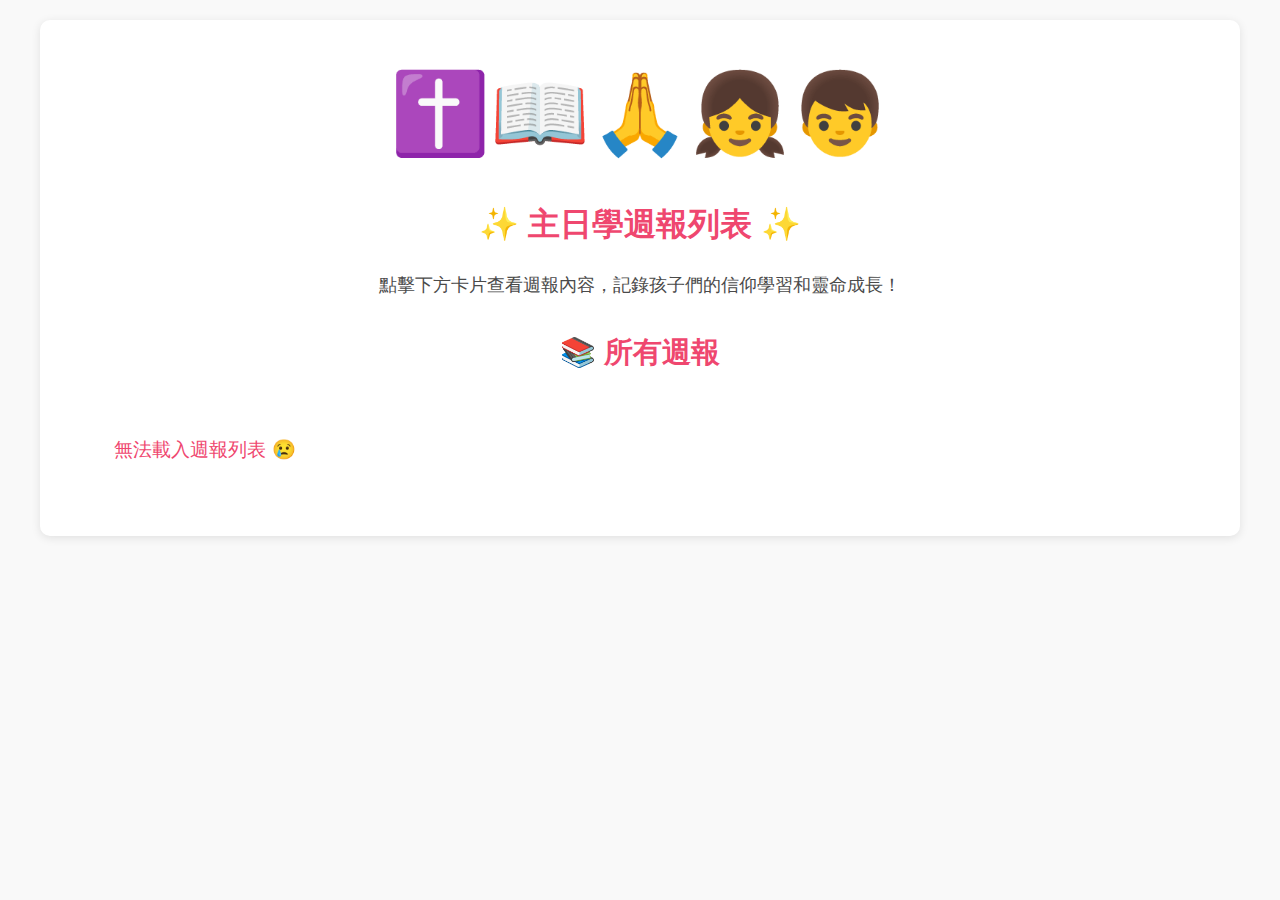
<file: website/index.html>
<!DOCTYPE html>
<html lang="zh-Hant">
<head>
    <meta charset="UTF-8">
    <meta name="viewport" content="width=device-width, initial-scale=1.0">
    <title>主日學週報列表</title>
    <link rel="stylesheet" href="styles.css">
    <link rel="icon" href="favicon.ico">
</head>
<body>
    <div class="container">
        <div class="header-image">
            <!-- Emoji as placeholder for an image -->
            <span style="font-size: 80px;">✝️📖🙏👧👦</span>
        </div>
        <h1>✨ 主日學週報列表 ✨</h1>
        <p class="intro-text">點擊下方卡片查看週報內容，記錄孩子們的信仰學習和靈命成長！</p>
        
        <div class="reports-list">
            <h2><span class="cute-icon">📚</span> 所有週報</h2>
            <div id="reports-list" class="reports-grid">
                <div class="loading">載入週報中... 🔄</div>
            </div>
            <div id="more-reports" class="more-reports" style="display: none;">
                <p>還有更多週報...</p>
            </div>
        </div>
    </div>

    <script>
        // 當頁面載入完成後執行
        document.addEventListener('DOMContentLoaded', function() {
            // 獲取報告列表容器
            const reportsContainer = document.getElementById('reports-list');
            const moreReportsElement = document.getElementById('more-reports');
            
            // 從 API 獲取報告列表
            fetch('https://class-report-182610284250.us-central1.run.app/api/reports')
                .then(response => response.json())
                .then(data => {
                    // 清空載入中的提示
                    reportsContainer.innerHTML = '';
                    
                    // 如果沒有報告，顯示提示
                    if (!data.reports || data.reports.length === 0) {
                        reportsContainer.innerHTML = '<div class="no-reports">目前還沒有週報 💫</div>';
                        return;
                    }
                    
                    // 定義可愛的圖示陣列
                    const icons = ['📖', '🌈', '✨', '🎀', '🧸', '🌟', '🎵', '🙏', '💕', '🦄', '🎈', '🌻'];
                    
                    // Only show first 12 reports
                    const reportsToShow = data.reports.slice(0, 12);
                    
                    // Iterate over reports and create cards
                    reportsToShow.forEach((report, index) => {
                        // Randomly select an icon
                        const randomIcon = icons[Math.floor(Math.random() * icons.length)];
                        
                        // Create report card
                        const card = document.createElement('div');
                        card.className = 'report-card';
                        card.innerHTML = `
                            <a href="/reports/${report.name}" class="report-item" target="_blank">
                                <div class="report-date">${report.name}</div>
                                <div class="report-icon">${randomIcon}</div>
                            </a>
                        `;
                        
                        // Add to container
                        reportsContainer.appendChild(card);
                    });
                    
                    // If there are more than 12 reports, show "More Reports" prompt
                    if (data.reports.length > 12) {
                        moreReportsElement.style.display = 'block';
                        moreReportsElement.querySelector('p').textContent = `還有 ${data.reports.length - 12} 份更早的週報...`;
                    }
                })
                .catch(error => {
                    console.error('獲取報告列表失敗:', error);
                    reportsContainer.innerHTML = '<div class="no-reports">無法載入週報列表 😢</div>';
                });
        });
    </script>
</body>
</html>
</file>
<file: website/styles.css>
/* Main website styles */
body {
    font-family: 'Noto Sans TC', sans-serif;
    line-height: 1.6;
    color: #333;
    max-width: 1200px;
    margin: 0 auto;
    padding: 20px;
    background-color: #f9f9f9;
}

.container {
    background-color: #fff;
    padding: 30px;
    border-radius: 10px;
    box-shadow: 0 2px 10px rgba(0,0,0,0.1);
}

h1 {
    color: #ef476f;
    text-align: center;
    margin-bottom: 20px;
    font-size: 2em;
}

h2 {
    color: #ef476f;
    text-align: center;
    margin-bottom: 20px;
    font-size: 1.8em;
}

/* 報告列表樣式 */
.reports-list {
    margin-top: 30px;
}

.reports-grid {
    display: grid;
    grid-template-columns: repeat(auto-fill, minmax(250px, 1fr));
    gap: 20px;
    margin-top: 20px;
}

.report-card {
    position: relative;
    display: flex;
    flex-direction: column;
    border-radius: 10px;
    overflow: hidden;
    box-shadow: 0 2px 5px rgba(0,0,0,0.1);
    transition: transform 0.3s ease, box-shadow 0.3s ease;
    background-color: white;
    border: 3px solid #ffd166;
}

.report-card:hover {
    transform: translateY(-5px);
    box-shadow: 0 5px 15px rgba(0,0,0,0.15);
}

.report-item {
    display: flex;
    flex-direction: column;
    align-items: center;
    padding: 20px;
    text-decoration: none;
    color: #4a4a4a;
}

.report-date {
    font-weight: bold;
    font-size: 1.1em;
    margin-bottom: 10px;
    color: #118ab2;
    text-align: center;
}

.report-icon {
    font-size: 2em;
    text-align: center;
    margin-top: 10px;
}

/* 狀態提示樣式 */
.loading {
    text-align: center;
    padding: 40px;
    font-size: 1.2em;
    color: #ef476f;
}

.no-reports {
    text-align: center;
    padding: 40px;
    font-size: 1.2em;
    color: #ef476f;
}

/* 頁面元素樣式 */
.header-image {
    text-align: center;
    margin-bottom: 20px;
}

.intro-text {
    text-align: center;
    margin-bottom: 30px;
    color: #4a4a4a;
    font-size: 1.1em;
}

.more-reports {
    text-align: center;
    margin-top: 20px;
    color: #118ab2;
    font-style: italic;
}
</file>
